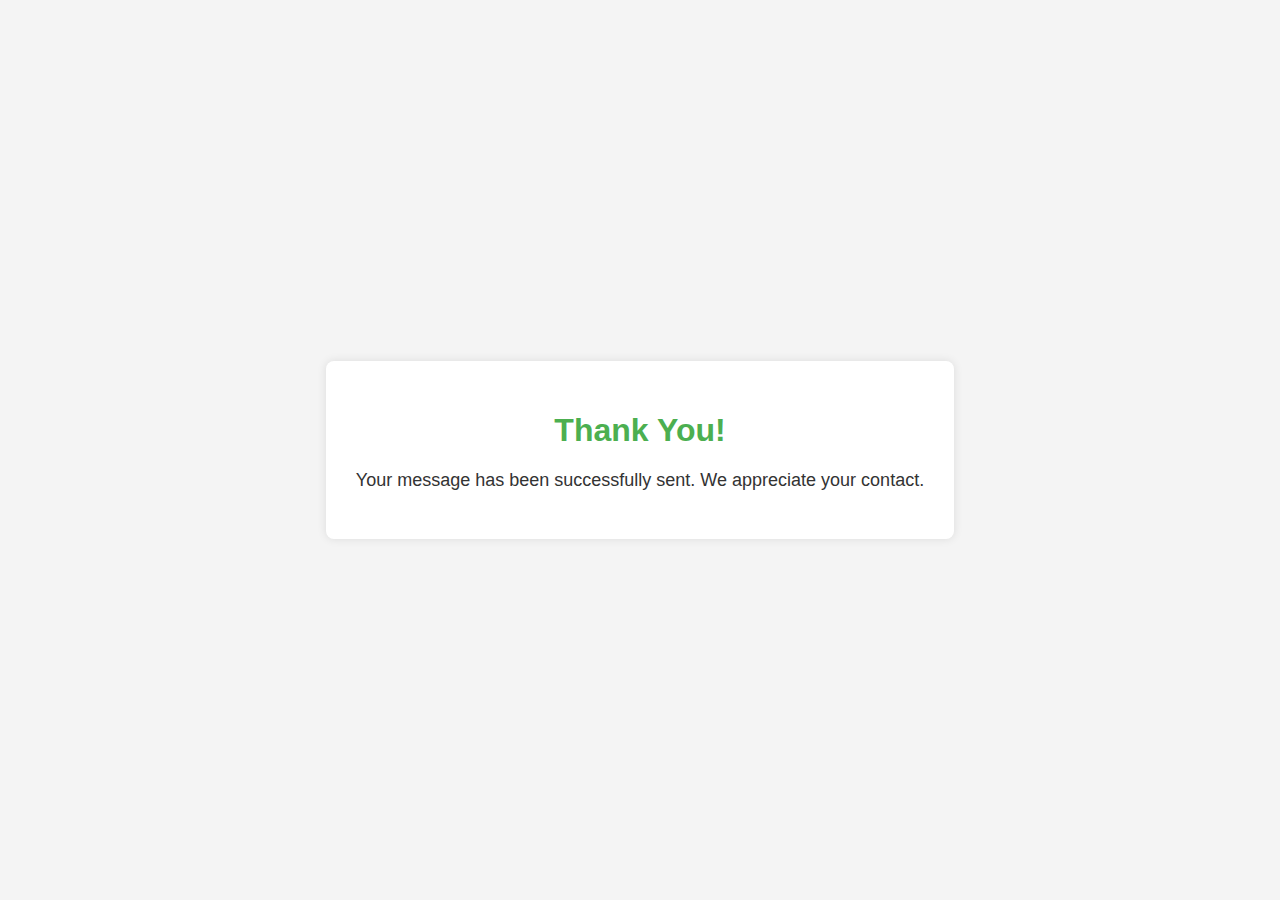
<file: thank_you.html>
<!DOCTYPE html>
<html lang="en">

<head>
    <meta charset="UTF-8">
    <meta name="viewport" content="width=device-width, initial-scale=1.0">
    <title>Thank You</title>
    <style>
        body {
            font-family: 'Arial', sans-serif;
            background-color: #f4f4f4;
            margin: 0;
            padding: 0;
            display: flex;
            align-items: center;
            justify-content: center;
            height: 100vh;
        }
        
        .thank-you-container {
            text-align: center;
            background-color: #ffffff;
            padding: 30px;
            border-radius: 8px;
            box-shadow: 0 0 10px rgba(0, 0, 0, 0.1);
        }
        
        h1 {
            color: #4CAF50;
        }
        
        p {
            color: #333;
            font-size: 18px;
        }
    </style>
</head>

<body>

    <div class="thank-you-container">
        <h1>Thank You!</h1>
        <p>Your message has been successfully sent. We appreciate your contact.</p>
    </div>

</body>

</html>
</file>
